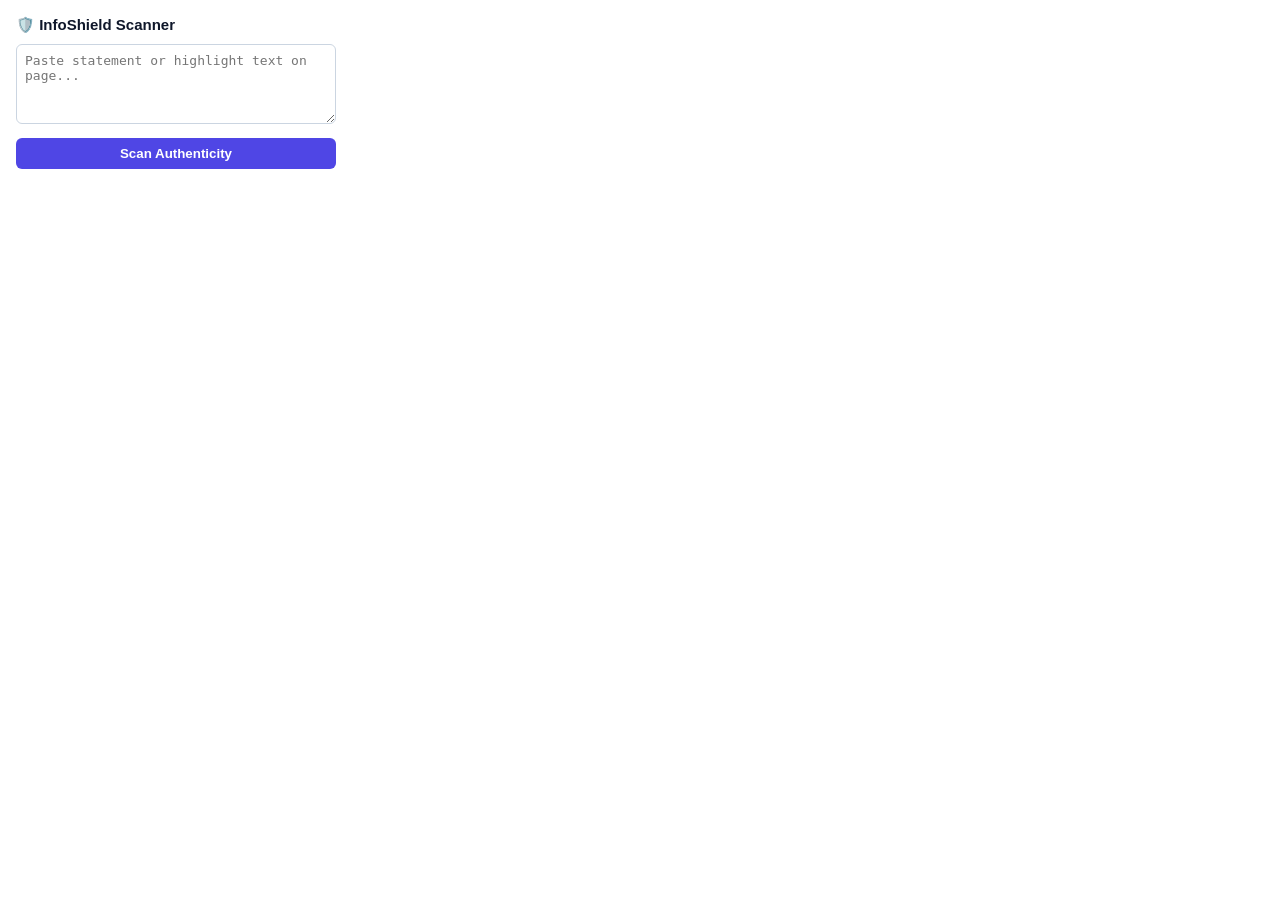
<file: chrome_extension/popup.html>
<!DOCTYPE html>
<html>
<head>
  <meta charset="utf-8">
  <style>
    body {
      width: 320px;
      font-family: -apple-system, BlinkMacSystemFont, 'Segoe UI', Roboto, sans-serif;
      margin: 0;
      padding: 16px;
      background: #ffffff;
      color: #0f172a;
    }
    h3 {
      margin: 0 0 10px 0;
      font-size: 15px;
      display: flex;
      align-items: center;
      gap: 6px;
    }
    textarea {
      width: 100%;
      height: 80px;
      box-sizing: border-box;
      padding: 8px;
      border: 1px solid #cbd5e1;
      border-radius: 6px;
      font-size: 13px;
      margin-bottom: 10px;
      resize: vertical;
    }
    button {
      width: 100%;
      padding: 8px;
      background: #4f46e5;
      color: white;
      border: none;
      border-radius: 6px;
      font-weight: 600;
      cursor: pointer;
    }
    button:hover {
      background: #4338ca;
    }
    #res-box {
      margin-top: 12px;
      padding: 10px;
      border-radius: 6px;
      font-size: 12px;
      display: none;
    }
    .fake {
      background: #fee2e2;
      color: #991b1b;
      border: 1px solid #fecaca;
    }
    .reliable {
      background: #d1fae5;
      color: #065f46;
      border: 1px solid #a7f3d0;
    }
  </style>
</head>
<body>
  <h3>🛡️ InfoShield Scanner</h3>
  <textarea id="popup-input" placeholder="Paste statement or highlight text on page..."></textarea>
  <button id="popup-scan-btn">Scan Authenticity</button>
  <div id="res-box"></div>

  <script src="popup.js"></script>
</body>
</html>
</file>
